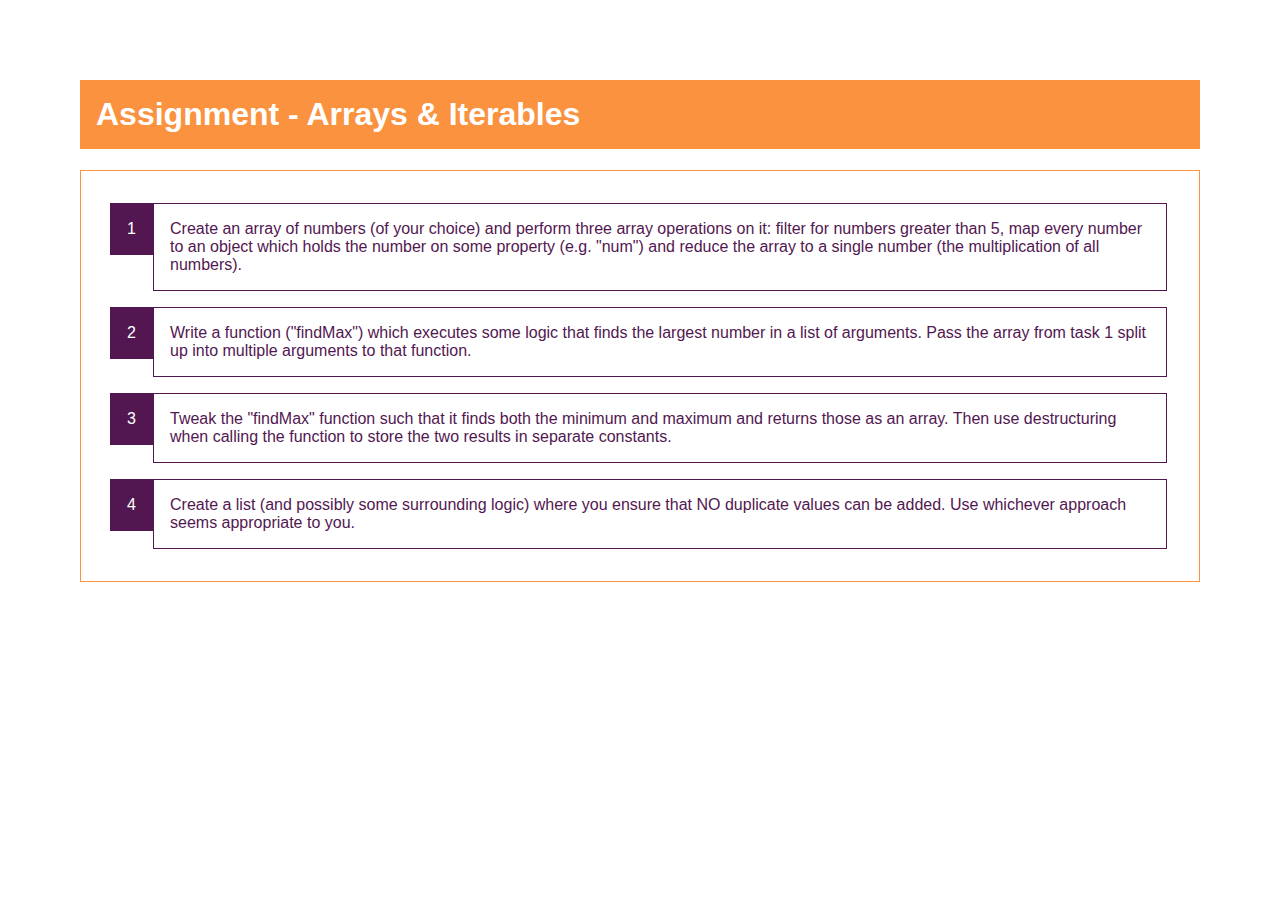
<file: JS_G/arrays-assignment-problem/index.html>
<!DOCTYPE html>
<html lang="en">
  <head>
    <meta charset="UTF-8" />
    <meta name="viewport" content="width=device-width, initial-scale=1.0" />
    <meta http-equiv="X-UA-Compatible" content="ie=edge" />
    <title>Assignment - Arrays & Iterables</title>
    <link rel="stylesheet" href="styles.css" />
    <script src="assignment.js" defer></script>
  </head>
  <body>
    <h1>Assignment - Arrays & Iterables</h1>
    <ol>
      <li>
        Create an array of numbers (of your choice) and perform three array
        operations on it: filter for numbers greater than 5, map every number to
        an object which holds the number on some property (e.g. "num") and
        reduce the array to a single number (the multiplication of all numbers).
      </li>
      <li>
        Write a function ("findMax") which executes some logic that finds the
        largest number in a list of arguments. Pass the array from task 1 split
        up into multiple arguments to that function.
      </li>
      <li>
        Tweak the "findMax" function such that it finds both the minimum and
        maximum and returns those as an array. Then use destructuring when
        calling the function to store the two results in separate constants.
      </li>
      <li>
        Create a list (and possibly some surrounding logic) where you ensure
        that NO duplicate values can be added. Use whichever approach seems
        appropriate to you.
      </li>
    </ol>
  </body>
</html>
</file>
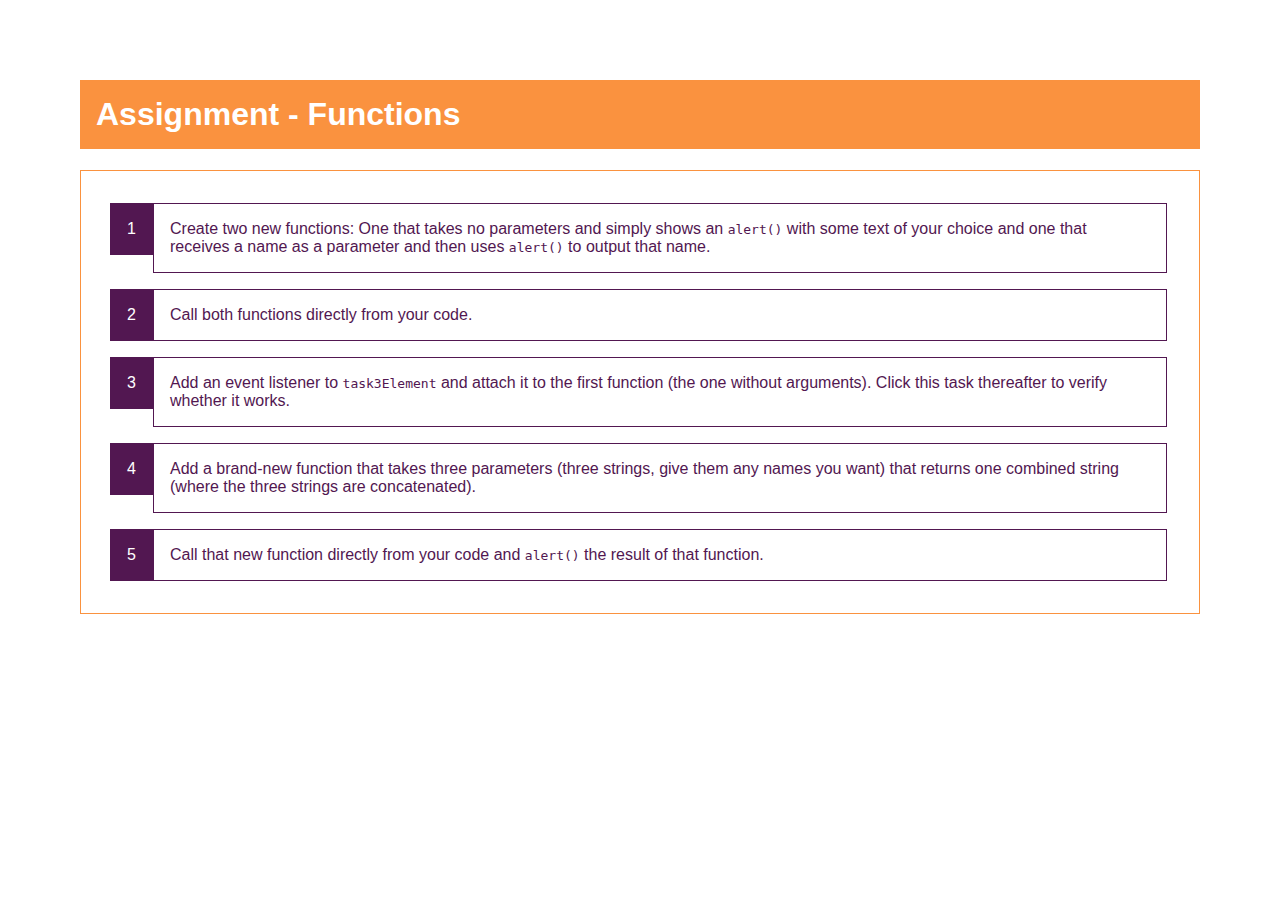
<file: JS_G/basics-assignment-2-start/basics-assignment-2-start/index.html>
<!DOCTYPE html>
<html lang="en">
  <head>
    <meta charset="UTF-8" />
    <meta name="viewport" content="width=device-width, initial-scale=1.0" />
    <meta http-equiv="X-UA-Compatible" content="ie=edge" />
    <title>Assignment - Functions</title>
    <link rel="stylesheet" href="styles.css" />
  </head>
  <body>
    <h1>Assignment - Functions</h1>
    <ol>
      <li>
        Create two new functions: One that takes no parameters and simply shows
        an <code>alert()</code> with some text of your choice and one that
        receives a name as a parameter and then uses <code>alert()</code> to
        output that name.
      </li>
      <li>
        Call both functions directly from your code.
      </li>
      <li id="task-3">
        Add an event listener to <code>task3Element</code> and attach it to the
        first function (the one without arguments). Click this task thereafter
        to verify whether it works.
      </li>
      <li>
        Add a brand-new function that takes three parameters (three strings,
        give them any names you want) that returns one combined string (where the
        three strings are concatenated).
      </li>
      <li>
        Call that new function directly from your code and
        <code>alert()</code> the result of that function.
      </li>
    </ol>
    <script src="assignment.js"></script>
  </body>
</html>
</file>
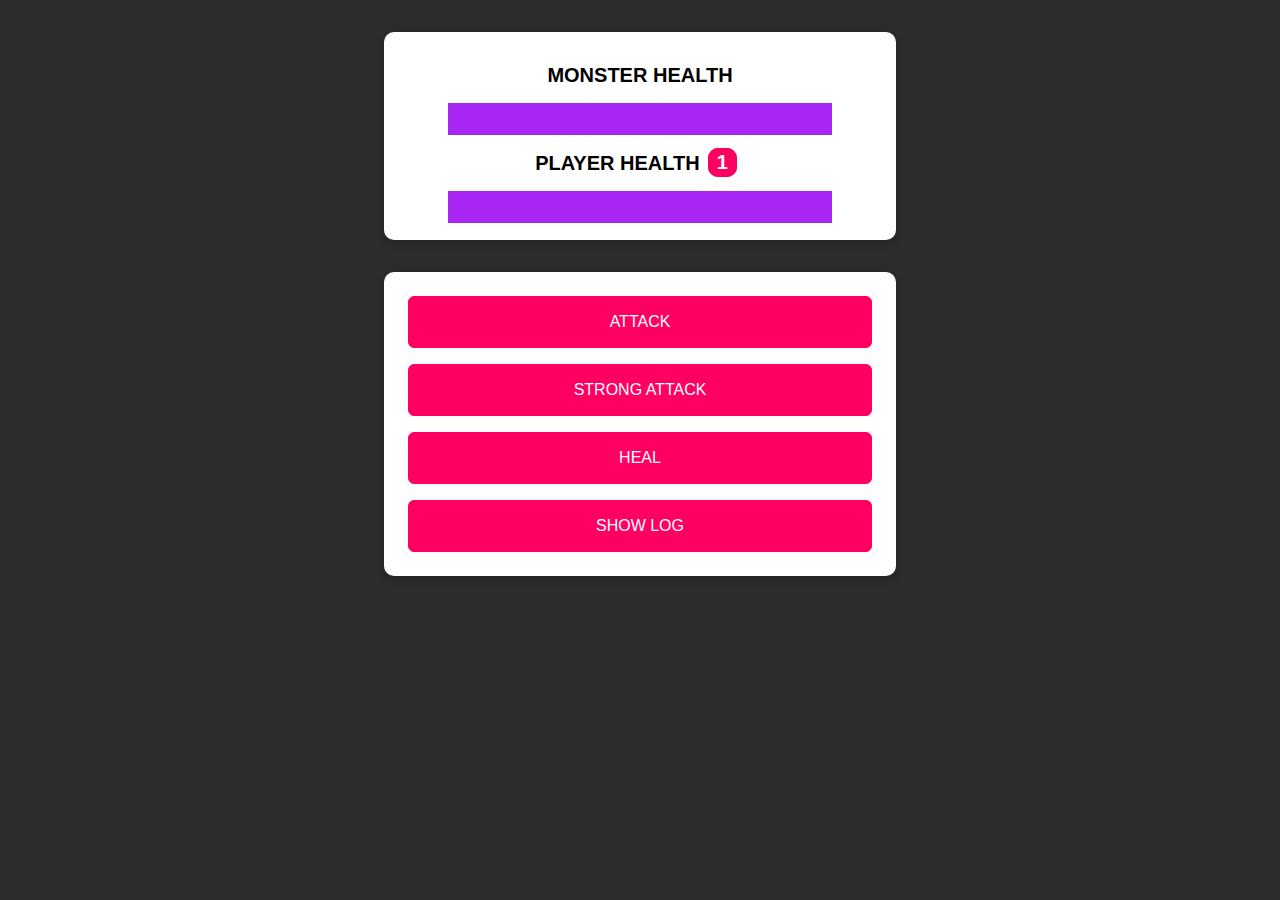
<file: JS_G/control-04-attack-function/control-04-attack-function/index.html>
<!DOCTYPE html>
<html lang="en">
  <head>
    <meta charset="UTF-8" />
    <meta name="viewport" content="width=device-width, initial-scale=1.0" />
    <meta http-equiv="X-UA-Compatible" content="ie=edge" />
    <title>Monster Killer</title>
    <link rel="stylesheet" href="assets/styles/app.css" />
    <script src="assets/scripts/vendor.js" defer></script>
    <script src="assets/scripts/app.js" defer></script>
  </head>
  <body>
    <section id="health-levels">
      <h2>MONSTER HEALTH</h2>
      <progress id="monster-health" max="100" value="100">100%</progress>
      <h2>PLAYER HEALTH<span id="bonus-life">1</span></h2>
      <progress id="player-health" max="100" value="100">100%</progress>
    </section>
    <section id="controls">
      <button id="attack-btn">ATTACK</button>
      <button id="strong-attack-btn">STRONG ATTACK</button>
      <button id="heal-btn">HEAL</button>
      <button id="log-btn">SHOW LOG</button>
    </section>
  </body>
</html>
</file>
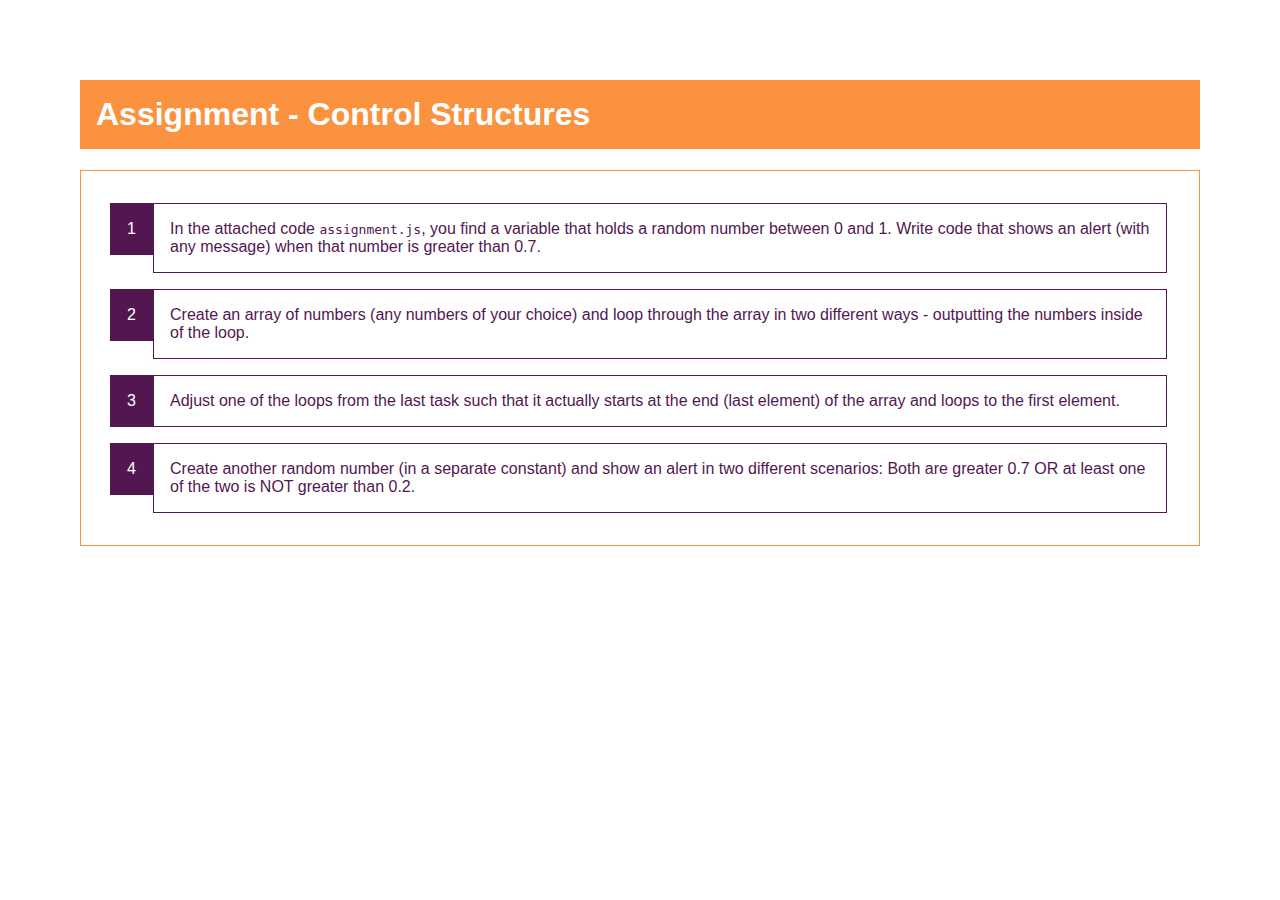
<file: JS_G/control-assignment-problem/control-assignment-problem/index.html>
<!DOCTYPE html>
<html lang="en">
  <head>
    <meta charset="UTF-8" />
    <meta name="viewport" content="width=device-width, initial-scale=1.0" />
    <meta http-equiv="X-UA-Compatible" content="ie=edge" />
    <title>Assignment - Control Structures</title>
    <link rel="stylesheet" href="styles.css" />
    <script src="assignment.js" defer></script>
  </head>
  <body>
    <h1>Assignment - Control Structures</h1>
    <ol>
      <li>
        In the attached code <code>assignment.js</code>, you find a variable
        that holds a random number between 0 and 1. Write code that shows an
        alert (with any message) when that number is greater than 0.7.
      </li>
      <li>
        Create an array of numbers (any numbers of your choice) and loop through
        the array in two different ways - outputting the numbers inside of the
        loop.
      </li>
      <li>
        Adjust one of the loops from the last task such that it actually starts
        at the end (last element) of the array and loops to the first element.
      </li>
      <li>
        Create another random number (in a separate constant) and show an alert
        in two different scenarios: Both are greater 0.7 OR at least one of the two is
        NOT greater than 0.2.
      </li>
    </ol>
  </body>
</html>
</file>
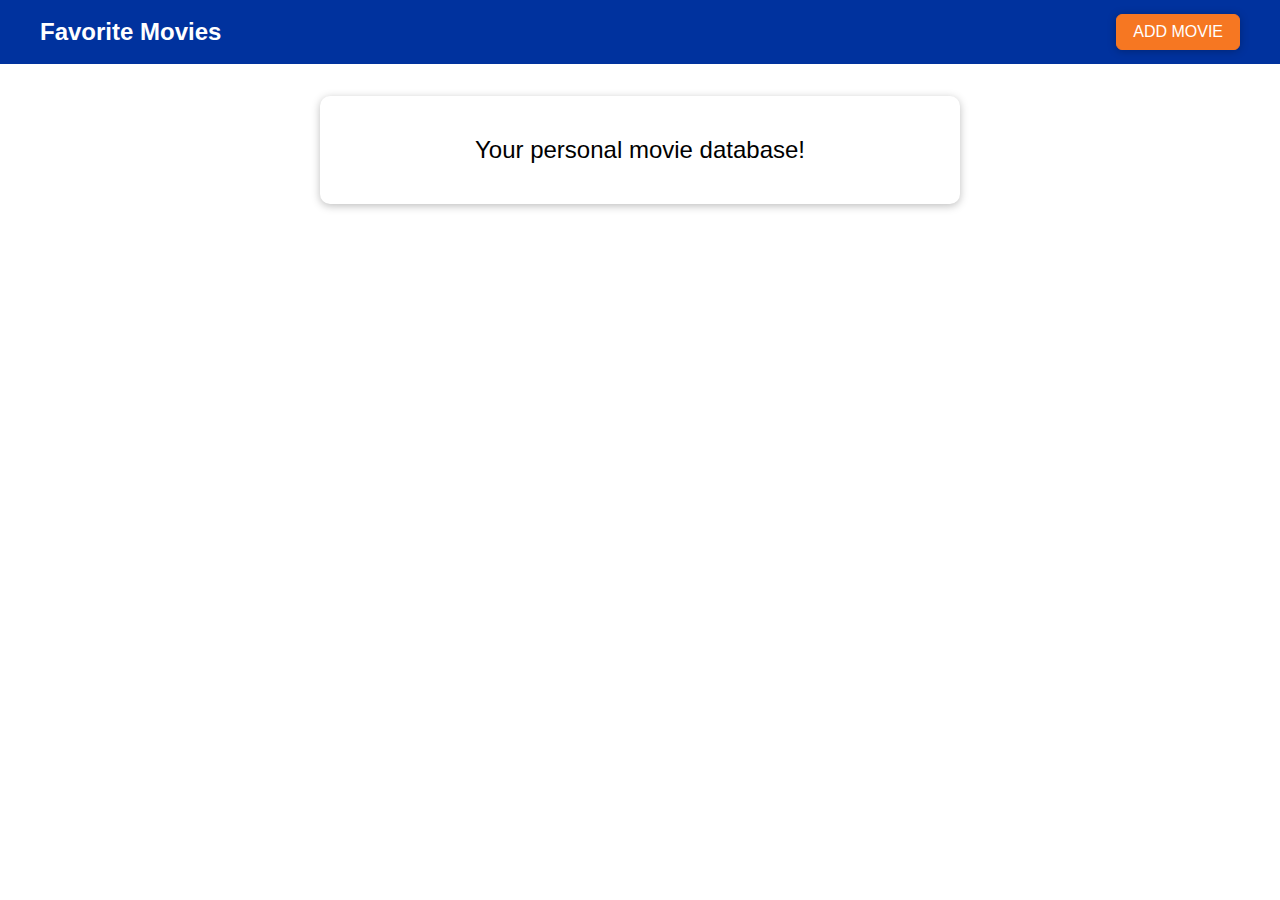
<file: JS_G/dom-06-demo-project-setup/dom-06-demo-project-setup/index.html>
<!DOCTYPE html>
<html lang="en">
  <head>
    <meta charset="UTF-8" />
    <meta name="viewport" content="width=device-width, initial-scale=1.0" />
    <meta http-equiv="X-UA-Compatible" content="ie=edge" />
    <title>Favorite Movies</title>
    <link rel="stylesheet" href="assets/styles/app.css" />
    <script src="assets/scripts/app.js" defer></script>
  </head>
  <body>
    <div id="backdrop"></div>
    <div class="modal" id="add-modal">
      <div class="modal__content">
        <label for="title">Movie Title</label>
        <input type="text" name="title" id="title" />
        <label for="image-url">Image URL</label>
        <input type="text" name="image-url" id="image-url" />
        <label for="rating">Your Rating</label>
        <input
          type="number"
          step="1"
          max="5"
          min="1"
          name="rating"
          id="rating"
        />
      </div>
      <div class="modal__actions">
        <button class="btn btn--passive">Cancel</button>
        <button class="btn btn--success">Add</button>
      </div>
    </div>
    <div class="modal" id="delete-modal">
      <h2 class="modal__title">Are you sure?</h2>
      <p class="modal__content">
        Are you sure you want to delete this item? This action can't be made
        undone!
      </p>
      <div class="modal__actions">
        <button class="btn btn--passive">No (Cancel)</button>
        <button class="btn btn--danger">Yes</button>
      </div>
    </div>

    <header>
      <h1>Favorite Movies</h1>
      <button>ADD MOVIE</button>
    </header>

    <main>
      <section id="entry-text" class="card">
        <p>Your personal movie database!</p>
      </section>
      <ul id="movie-list"></ul>
    </main>
  </body>
</html>
</file>
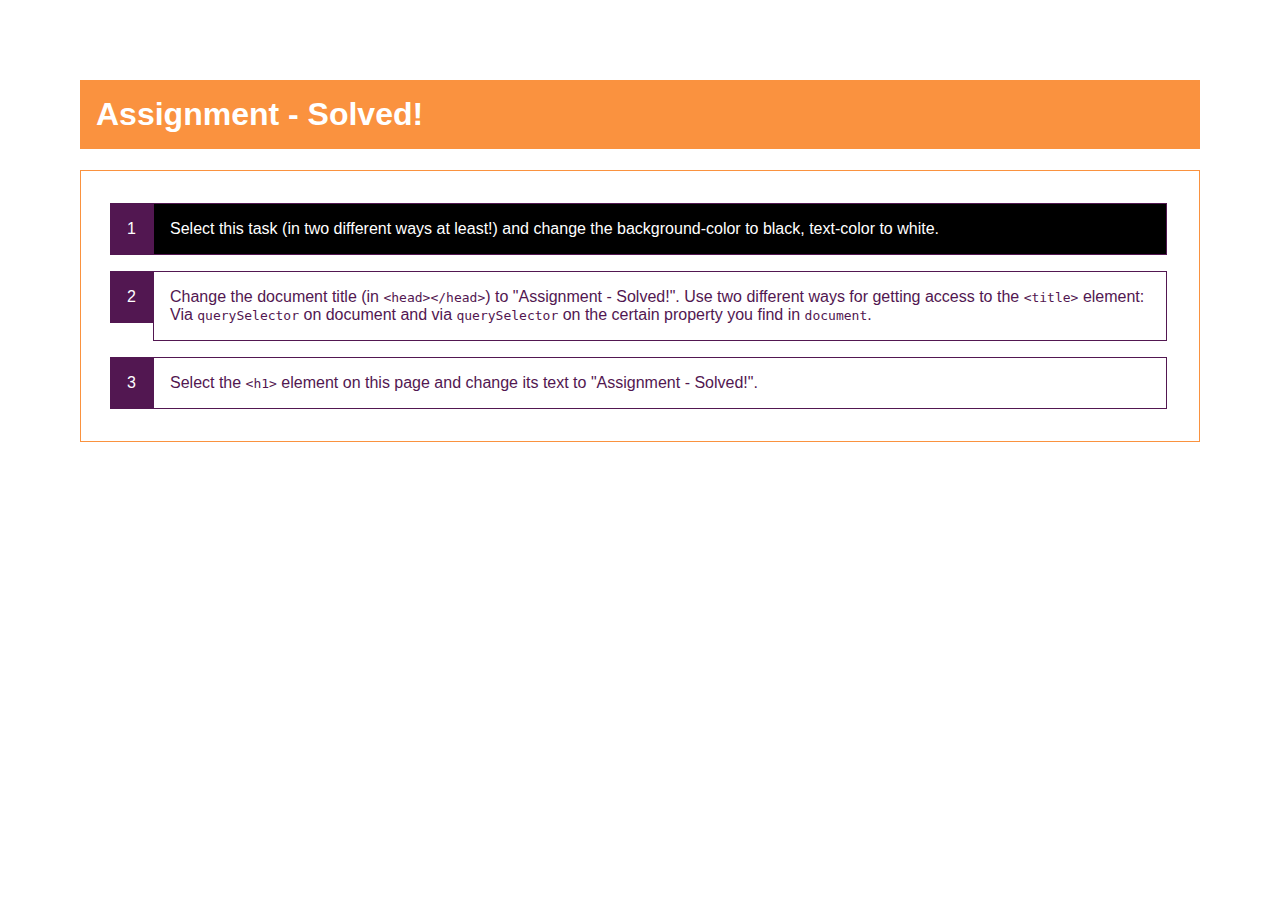
<file: JS_G/dom-assignment-start/dom-assignment-start/index.html>
<!DOCTYPE html>
<html lang="en">
  <head>
    <meta charset="UTF-8" />
    <meta name="viewport" content="width=device-width, initial-scale=1.0" />
    <meta http-equiv="X-UA-Compatible" content="ie=edge" />
    <title>Assignment - DOM Querying & Manipulation</title>
    <link rel="stylesheet" href="styles.css" />
  </head>
  <body>
    <h1>Assignment - DOM Querying & Manipulation</h1>
    <ol>
      <li id="task-1">
        Select this task (in two different ways at least!) and change the
        background-color to black, text-color to white.
      </li>
      <li>
        Change the document title (in <code>&lt;head&gt;&lt;/head&gt;</code>) to
        "Assignment - Solved!". Use two different ways for getting access to the
        <code>&lt;title&gt;</code> element: Via <code>querySelector</code> on
        document and via <code>querySelector</code> on the certain property you
        find in <code>document</code>.
      </li>
      <li>
        Select the <code>&lt;h1&gt;</code> element on this page and change its
        text to "Assignment - Solved!".
      </li>
    </ol>
    <script src="assignment.js"></script>
  </body>
</html>
</file>
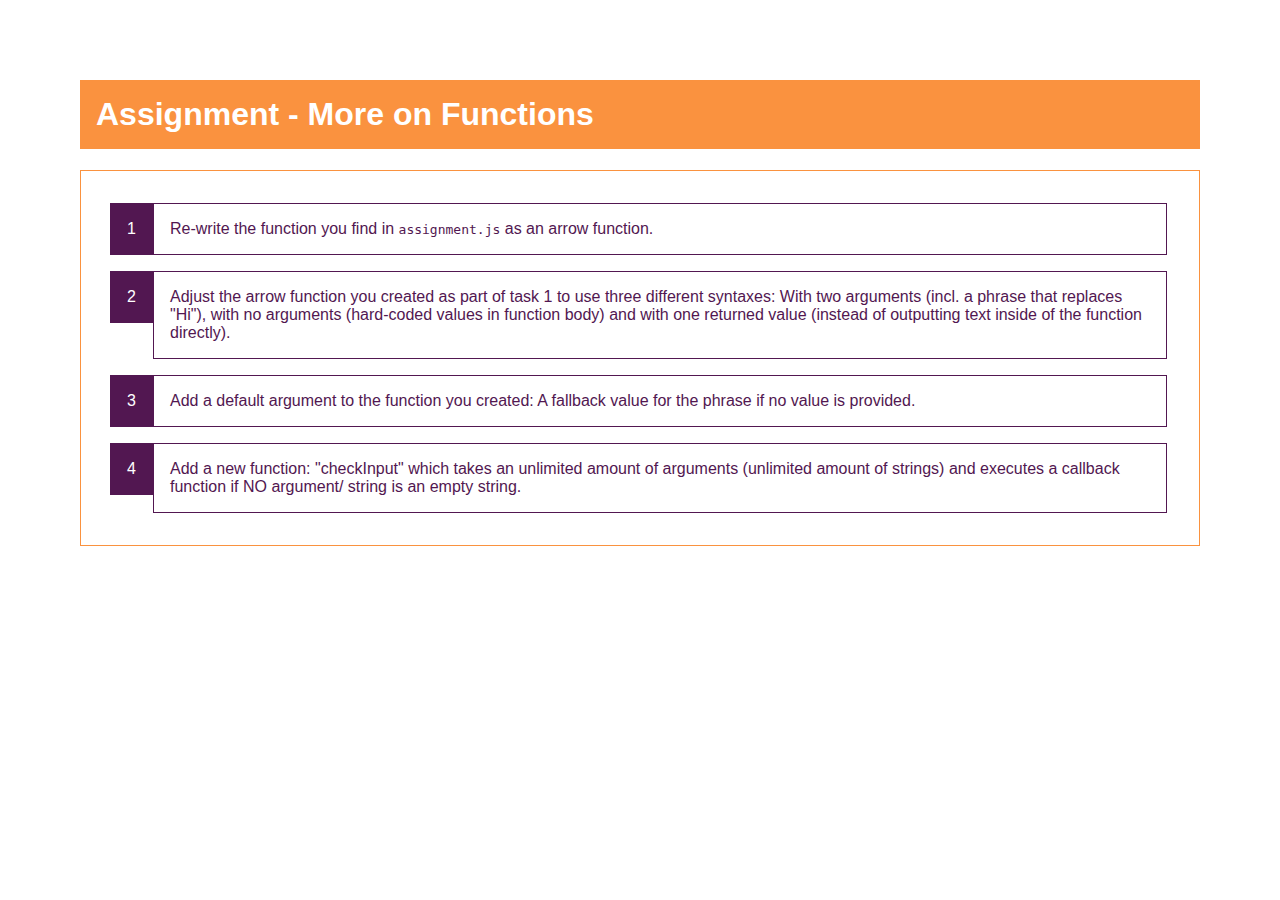
<file: JS_G/functions-assignment-problem/functions-assignment-problem/index.html>
<!DOCTYPE html>
<html lang="en">
  <head>
    <meta charset="UTF-8" />
    <meta name="viewport" content="width=device-width, initial-scale=1.0" />
    <meta http-equiv="X-UA-Compatible" content="ie=edge" />
    <title>Assignment - More on Functions</title>
    <link rel="stylesheet" href="styles.css" />
    <script src="assignment.js" defer></script>
  </head>
  <body>
    <h1>Assignment - More on Functions</h1>
    <ol>
      <li>
        Re-write the function you find in <code>assignment.js</code> as an arrow
        function.
      </li>
      <li>
        Adjust the arrow function you created as part of task 1 to use three
        different syntaxes: With two arguments (incl. a phrase that replaces "Hi"),
        with no arguments (hard-coded values in function body) and with one returned value (instead of outputting
        text inside of the function directly).
      </li>
      <li>
        Add a default argument to the function you created: A fallback value for
        the phrase if no value is provided.
      </li>
      <li>
        Add a new function: "checkInput" which takes an unlimited amount of
        arguments (unlimited amount of strings) and executes a callback function
        if NO argument/ string is an empty string.
      </li>
    </ol>
  </body>
</html>
</file>
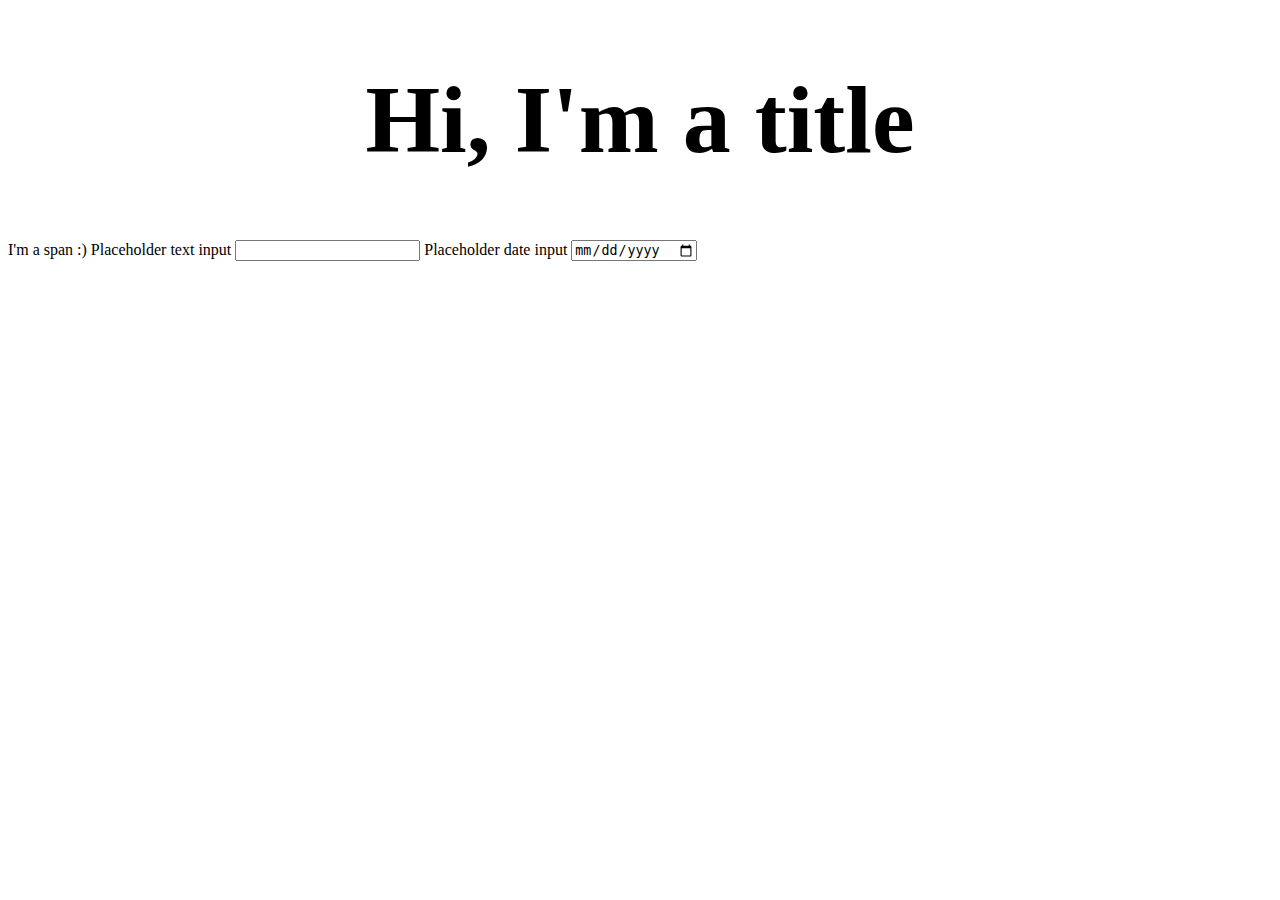
<file: JS_G/learnQuery-master/mylib/index.html>
<!DOCTYPE html>
<html lang="en">
  <head>
    <meta charset="UTF-8" />
    <meta http-equiv="X-UA-Compatible" content="IE=edge" />
    <meta name="viewport" content="width=device-width, initial-scale=1.0" />
    <title>Document</title>
    <link rel="stylesheet" href="main.css" />
  </head>
  <body>
    <h1 class="big" id="title">Hi, I'm a title</h1>
    <div class="a b c d e container"></div>

    <span>I'm a span :)</span>
    <label for="krt">Placeholder text input</label>
    <input type="text" name="krt" id="ab" />
    <label for="date">Placeholder date input</label>
    <input type="date" name="date" id="last" />

    <!-- <script src="main.js"></script> -->
    <script src="app.js"></script>
  </body>
</html>
</file>
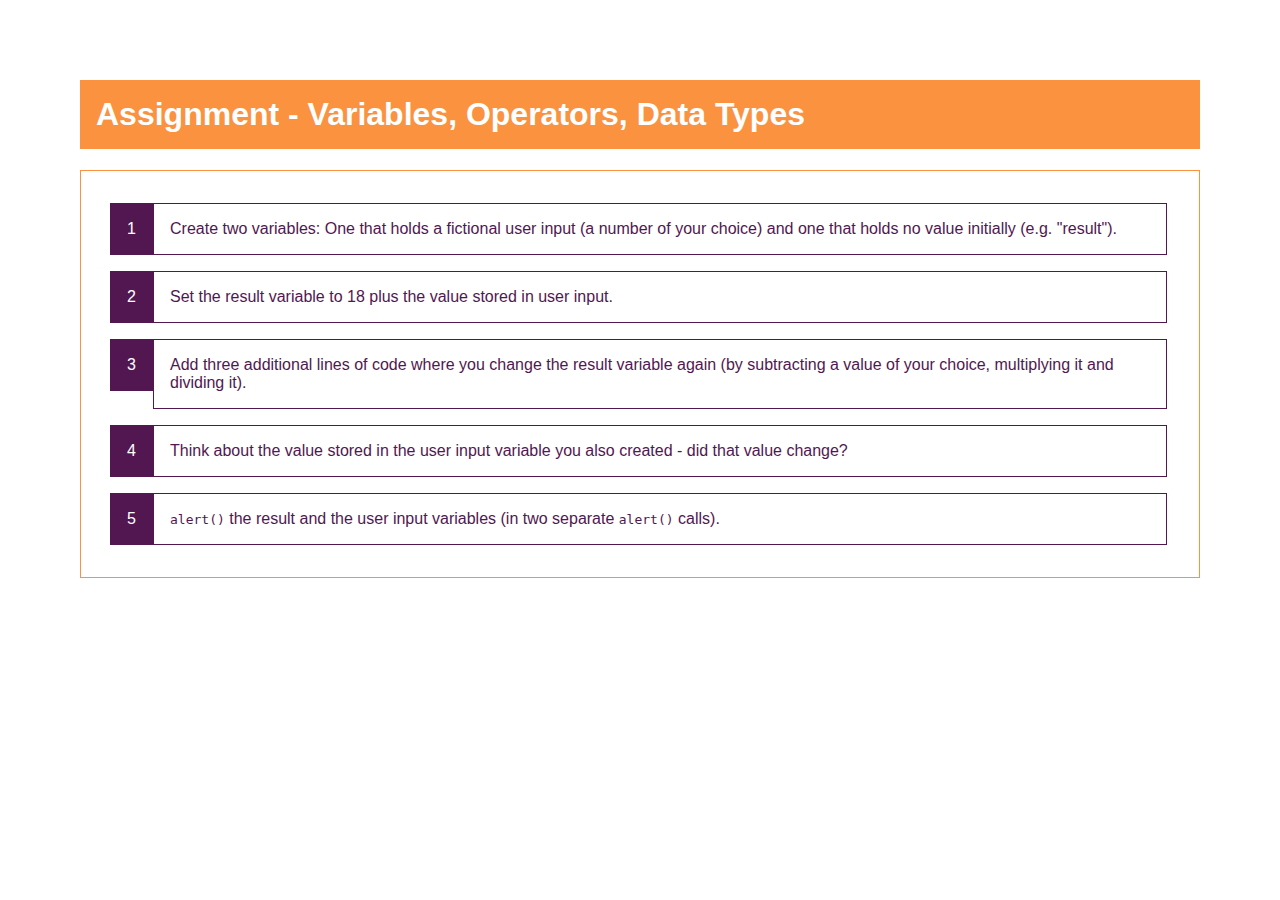
<file: JS_G/basics-01-starting-project/basics-01-starting-project/basics-assignment-1-start/basics-assignment-1-start/index.html>
<!DOCTYPE html>
<html lang="en">
  <head>
    <meta charset="UTF-8" />
    <meta name="viewport" content="width=device-width, initial-scale=1.0" />
    <meta http-equiv="X-UA-Compatible" content="ie=edge" />
    <title>Assignment - Variables, Operators, Data Types</title>
    <link rel="stylesheet" href="styles.css" />
  </head>
  <body>
    <h1>Assignment - Variables, Operators, Data Types</h1>
    <ol>
      <li>
        Create two variables: One that holds a fictional user input (a number of
        your choice) and one that holds no value initially (e.g. "result").
      </li>
      <li>
        Set the result variable to 18 plus the value stored in user input.
      </li>
      <li>
        Add three additional lines of code where you change the result variable
        again (by subtracting a value of your choice, multiplying it and
        dividing it).
      </li>
      <li>
        Think about the value stored in the user input variable you also created
        - did that value change?
      </li>
      <li>
        <code>alert()</code> the result and the user input variables (in two
        separate <code>alert()</code> calls).
      </li>
    </ol>
    <script src="assignment.js"></script>
  </body>
</html>
</file>
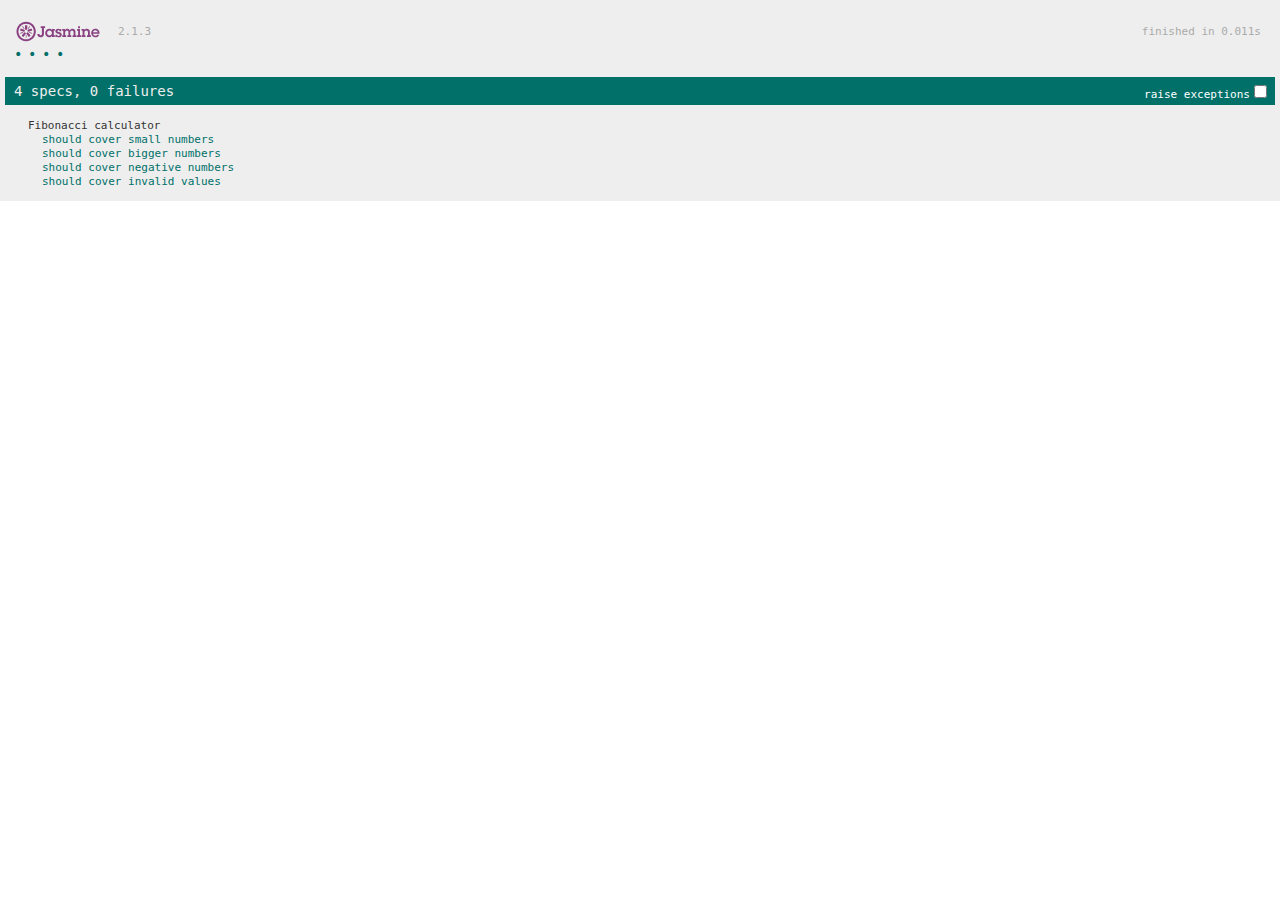
<file: JS_G/learnQuery-master/learnQuery-master/00.example/runner.html>
<!DOCTYPE HTML>
<html>
<head>
  <meta http-equiv="Content-Type" content="text/html; charset=UTF-8">
  <title>Fibonacci spec runner</title>

  <link rel="shortcut icon" type="image/png" href="../lib/jasmine-2.1.3/jasmine_favicon.png">
  <link rel="stylesheet" type="text/css" href="../lib/jasmine-2.1.3/jasmine.css">

  <script type="text/javascript" src="../lib/jasmine-2.1.3/jasmine.js"></script>
  <script type="text/javascript" src="../lib/jasmine-2.1.3/jasmine-html.js"></script>
  <script type="text/javascript" src="../lib/jasmine-2.1.3/boot.js"></script>
  <script type="text/javascript" src="../lib/jquery-2.1.3.js"></script>
  <script type="text/javascript" src="../lib/jasmine-fixture.js"></script>

  <!-- include source files here... -->
  <script type="text/javascript" src="src/example.js"></script>

  <!-- include spec files here... -->
  <script type="text/javascript" src="spec/example.js"></script>

</head>

<body>
</body>
</html>
</file>
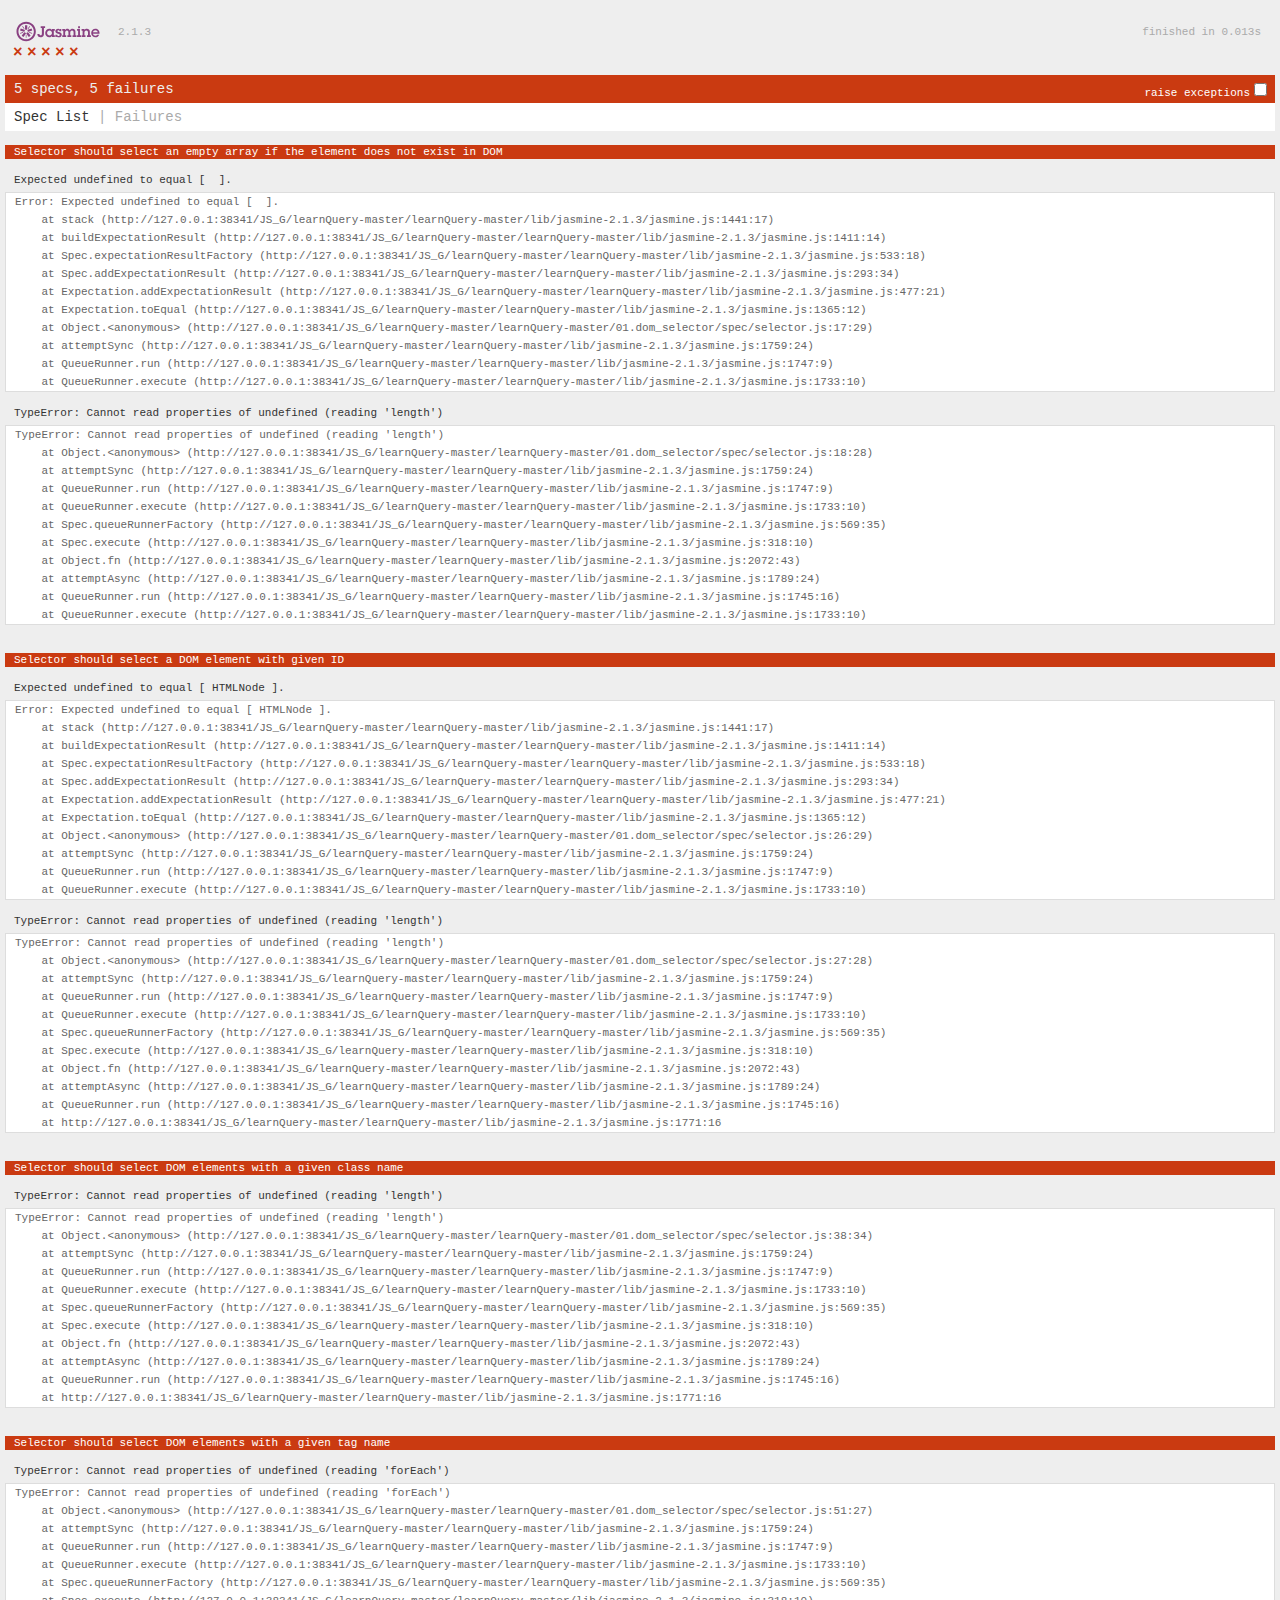
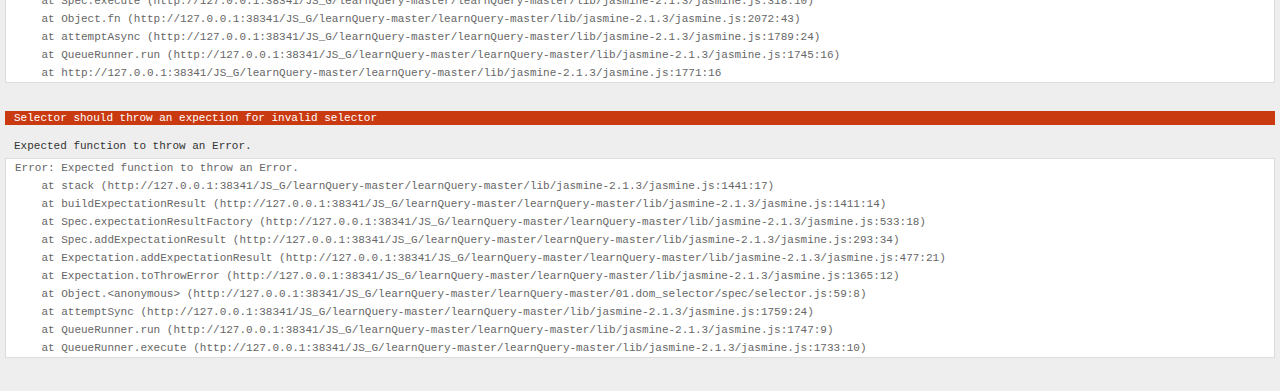
<file: JS_G/learnQuery-master/learnQuery-master/01.dom_selector/runner.html>
<!DOCTYPE HTML>
<html>
<head>
  <meta http-equiv="Content-Type" content="text/html; charset=UTF-8">
  <title> DOM selector spec runner </title>

  <link rel="shortcut icon" type="image/png" href="../lib/jasmine-2.1.3/jasmine_favicon.png">
  <link rel="stylesheet" type="text/css" href="../lib/jasmine-2.1.3/jasmine.css">

  <script type="text/javascript" src="../lib/jasmine-2.1.3/jasmine.js"></script>
  <script type="text/javascript" src="../lib/jasmine-2.1.3/jasmine-html.js"></script>
  <script type="text/javascript" src="../lib/jasmine-2.1.3/boot.js"></script>
  <script type="text/javascript" src="../lib/jquery-2.1.3.js"></script>
  <script type="text/javascript" src="../lib/jasmine-fixture.js"></script>

  <!-- include source files here... -->
  <script type="text/javascript" src="src/selector.js"></script>

  <!-- include spec files here... -->
  <script type="text/javascript" src="spec/selector.js"></script>
</head>

<body>
</body>
</html>
</file>
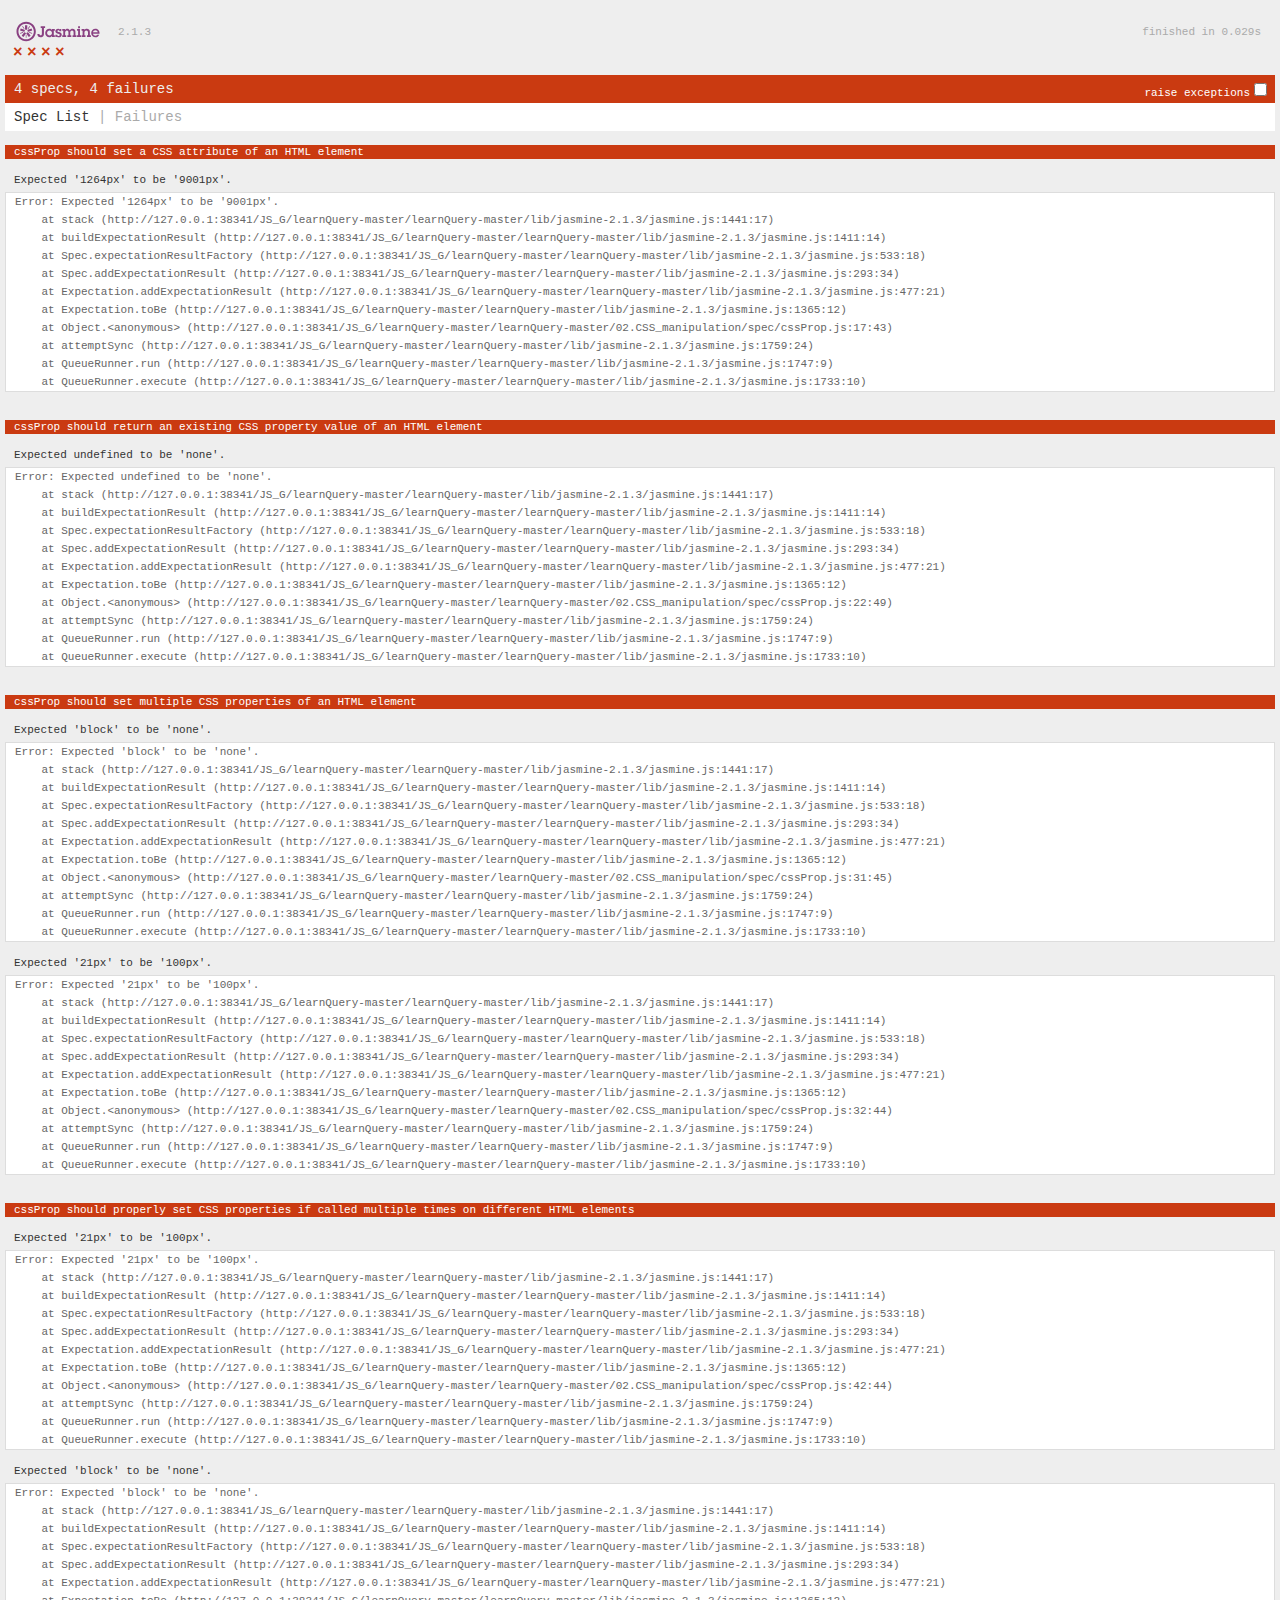
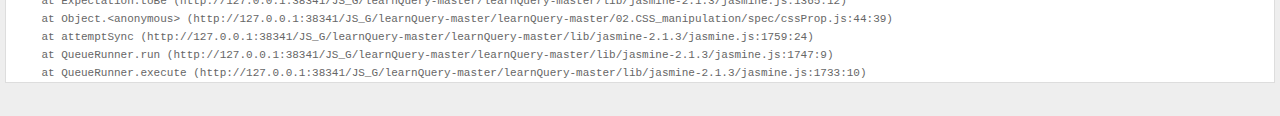
<file: JS_G/learnQuery-master/learnQuery-master/02.CSS_manipulation/runner.html>
<!DOCTYPE HTML>
<html>
<head>
  <meta http-equiv="Content-Type" content="text/html; charset=UTF-8">
  <title>Jasmine Spec Runner v2.0.0</title>

  <link rel="shortcut icon" type="image/png" href="../lib/jasmine-2.1.3/jasmine_favicon.png">
  <link rel="stylesheet" type="text/css" href="../lib/jasmine-2.1.3/jasmine.css">

  <script type="text/javascript" src="../lib/jasmine-2.1.3/jasmine.js"></script>
  <script type="text/javascript" src="../lib/jasmine-2.1.3/jasmine-html.js"></script>
  <script type="text/javascript" src="../lib/jasmine-2.1.3/boot.js"></script>
  <script type="text/javascript" src="../lib/jquery-2.1.3.js"></script>
  <script type="text/javascript" src="../lib/jasmine-fixture.js"></script>


  <!-- include source files here... -->
  <script type="text/javascript" src="src/cssProp.js"></script>

  <!-- include spec files here... -->
  <script type="text/javascript" src="spec/cssProp.js"></script>

</head>

<body>
</body>
</html>
</file>
<file: JS_G/control-04-attack-function/control-04-attack-function/assets/styles/app.css>
html {
  font-family: sans-serif;
}

body {
  background: #2c2c2c;
}

h2 {
  font-size: 1.25rem;
  margin: 1rem 0.5rem;
}

progress {
  -webkit-appearance: none;
  -moz-appearance: none;
  appearance: none;
  width: 80%;
  height: 2rem;
  color: #ff0062;
  border: 1px solid #a927f5;
}

progress[value]::-webkit-progress-bar,
progress[value] {
  background-color: #eee;
  box-shadow: 0 2px 5px rgba(0, 0, 0, 0.25) inset;
}

progress[value]::-webkit-progress-value {
  background-color: #a927f5;
  transition: all 0.2s ease-out;
}

progress[value]::-moz-progress-bar {
  background-color: #a927f5;
  transition: all 0.2s ease-out;
}

button {
  font: inherit;
  background: #ff0062;
  border: 1px solid #ff0062;
  color: white;
  padding: 1rem 2rem;
  border-radius: 6px;
  cursor: pointer;
  margin: 0.5rem;
}

button:focus {
  outline: none;
}

button:hover,
button:active {
  background: #a927f5;
  border-color: #a927f5;
}

#health-levels,
#controls {
  margin: 2rem auto;
  width: 30rem;
  text-align: center;
  border-radius: 10px;
  padding: 1rem;
  box-shadow: 0 2px 8px rgba(0, 0, 0, 0.25);
  background: white;
}

#controls {
  display: flex;
  flex-direction: column;
}

#bonus-life {
  font-weight: bold;
  color: white;
  background: #ff0062;
  border: 1px solid #ff0062;
  padding: 0.15rem 0.5rem;
  border-radius: 10px;
  text-align: center;
  margin: 0 0.5rem;
}
</file>
<file: JS_G/dom-06-demo-project-setup/dom-06-demo-project-setup/assets/styles/app.css>
* {
  box-sizing: border-box;
}

html {
  font-family: sans-serif;
}

body {
  margin: 0;
}

button:focus {
  outline: none;
}

header {
  width: 100%;
  height: 4rem;
  display: flex;
  justify-content: space-between;
  align-items: center;
  padding: 0 2.5rem;
  background: #00329e;
}

header h1 {
  margin: 0;
  color: white;
  font-size: 1.5rem;
}

header button {
  font: inherit;
  padding: 0.5rem 1rem;
  background: #f67722;
  border: 1px solid #f67722;
  color: white;
  border-radius: 6px;
  box-shadow: 0 1px 8px rgba(0, 0, 0, 0.26);
  cursor: pointer;
}

header button:hover,
header button:active {
  background: #f3cc4b;
  border-color: #f3cc4b;
  color: #995200;
}

label {
  font-weight: bold;
  margin: 0.5rem 0;
  color: #464646;
}

input {
  font: inherit;
  border: 1px solid #ccc;
  padding: 0.4rem 0.2rem;
  color: #383838;
}

input:focus {
  outline: none;
  background: #fff1c4;
}

.btn {
  font: inherit;
  padding: 0.5rem 1.5rem;
  border: 1px solid #00329e;
  background: #00329e;
  color: white;
  border-radius: 6px;
  box-shadow: 0 1px 8px rgba(0, 0, 0, 0.26);
  cursor: pointer;
  margin: 0 0.5rem;
}

.btn:hover,
.btn:active {
  background: #f67722;
  border-color: #f67722;
}

.btn--passive {
  color: #00329e;
  background: transparent;
  border: none;
  box-shadow: none;
}

.btn--passive:hover,
.btn--passive:active {
  background: #aec6f8;
}

.btn--danger {
  background: #d30808;
  color: white;
  border-color: #d30808;
}

.btn--danger:hover,
.btn--danger:active {
  background: #ff3217;
  border-color: #ff3217;
}

.modal {
  position: fixed;
  z-index: 100;
  background: white;
  border-radius: 10px;
  width: 80%;
  top: 30vh;
  left: 10%;
  box-shadow: 0 2px 8px rgba(0, 0, 0, 0.26);
  display: none;
}

.modal.visible {
  display: block;
  animation: fade-slide-in 0.3s ease-out forwards;
}

.modal .modal__title {
  margin: 0;
  padding: 1rem;
  border-bottom: 1px solid #00329e;
  background: #00329e;
  color: white;
  border-radius: 10px 10px 0 0;
}

.modal .modal__content {
  padding: 1rem;
}

.modal .modal__actions {
  padding: 1rem;
  display: flex;
  justify-content: flex-end;
}

.movie-element {
  margin: 1rem 0;
  box-shadow: 0 2px 8px rgba(0, 0, 0, 0.26);
  border-radius: 10px;
  display: flex;
}

.movie-element h2,
.movie-element p {
  font-size: 1.25rem;
  margin: 0;
}

.movie-element h2 {
  color: #383838;
  margin-bottom: 1rem;
}

.movie-element p {
  color: white;
  display: inline;
  background: #f67722;
  padding: 0.25rem 1rem;
  border-radius: 15px;
}

.movie-element__image {
  flex: 1;
  border-radius: 10px 0 0 10px;
  overflow: hidden;
}

.movie-element__image img {
  height: 100%;
  width: 100%;
  object-fit: cover;
}

.movie-element__info {
  flex: 2;
  padding: 1rem;
}

.card {
  background: white;
  border-radius: 10px;
  box-shadow: 0 2px 8px rgba(0, 0, 0, 0.26);
}

#entry-text {
  width: 40rem;
  margin: 2rem auto;
  max-width: 80%;
  padding: 1rem;
}

#entry-text p {
  font-size: 1.5rem;
  text-align: center;
}

#movie-list {
  list-style: none;
  width: 40rem;
  max-width: 90%;
  margin: 1rem auto;
  padding: 0;
}

#backdrop {
  position: fixed;
  width: 100%;
  height: 100vh;
  top: 0;
  left: 0;
  background: rgba(0, 0, 0, 0.75);
  z-index: 10;
  pointer-events: none;
  display: none;
}

#backdrop.visible {
  display: block;
  pointer-events: all;
}

#add-modal .modal__content {
  display: flex;
  flex-direction: column;
}

@media (min-width: 768px) {
  .modal {
    width: 40rem;
    left: calc(50% - 20rem);
  }
}

@keyframes fade-slide-in {
  from {
    transform: translateY(-5rem);
  }
  to {
    transform: translateY(0);
  }
}
</file>
<file: JS_G/learnQuery-master/mylib/main.css>
.flex {
  display: grid;
  place-content: center;
}
.big {
  font-family: Georgia, "Times New Roman", Times, serif;
  text-align: center;
  font-size: 6em;
}
</file>
<file: JS_G/learnQuery-master/learnQuery-master/lib/jasmine-2.1.3/jasmine.css>
body { overflow-y: scroll; }

.jasmine_html-reporter { background-color: #eeeeee; padding: 5px; margin: -8px; font-size: 11px; font-family: Monaco, "Lucida Console", monospace; line-height: 14px; color: #333333; }
.jasmine_html-reporter a { text-decoration: none; }
.jasmine_html-reporter a:hover { text-decoration: underline; }
.jasmine_html-reporter p, .jasmine_html-reporter h1, .jasmine_html-reporter h2, .jasmine_html-reporter h3, .jasmine_html-reporter h4, .jasmine_html-reporter h5, .jasmine_html-reporter h6 { margin: 0; line-height: 14px; }
.jasmine_html-reporter .banner, .jasmine_html-reporter .symbol-summary, .jasmine_html-reporter .summary, .jasmine_html-reporter .result-message, .jasmine_html-reporter .spec .description, .jasmine_html-reporter .spec-detail .description, .jasmine_html-reporter .alert .bar, .jasmine_html-reporter .stack-trace { padding-left: 9px; padding-right: 9px; }
.jasmine_html-reporter .banner { position: relative; }
.jasmine_html-reporter .banner .title { background: url('[data-uri]') no-repeat; background: url('[data-uri]') no-repeat, none; -webkit-background-size: 100%; -moz-background-size: 100%; -o-background-size: 100%; background-size: 100%; display: block; float: left; width: 90px; height: 25px; }
.jasmine_html-reporter .banner .version { margin-left: 14px; position: relative; top: 6px; }
.jasmine_html-reporter .banner .duration { position: absolute; right: 14px; top: 6px; }
.jasmine_html-reporter #jasmine_content { position: fixed; right: 100%; }
.jasmine_html-reporter .version { color: #aaaaaa; }
.jasmine_html-reporter .banner { margin-top: 14px; }
.jasmine_html-reporter .duration { color: #aaaaaa; float: right; }
.jasmine_html-reporter .symbol-summary { overflow: hidden; *zoom: 1; margin: 14px 0; }
.jasmine_html-reporter .symbol-summary li { display: inline-block; height: 8px; width: 14px; font-size: 16px; }
.jasmine_html-reporter .symbol-summary li.passed { font-size: 14px; }
.jasmine_html-reporter .symbol-summary li.passed:before { color: #007069; content: "\02022"; }
.jasmine_html-reporter .symbol-summary li.failed { line-height: 9px; }
.jasmine_html-reporter .symbol-summary li.failed:before { color: #ca3a11; content: "\d7"; font-weight: bold; margin-left: -1px; }
.jasmine_html-reporter .symbol-summary li.disabled { font-size: 14px; }
.jasmine_html-reporter .symbol-summary li.disabled:before { color: #bababa; content: "\02022"; }
.jasmine_html-reporter .symbol-summary li.pending { line-height: 17px; }
.jasmine_html-reporter .symbol-summary li.pending:before { color: #ba9d37; content: "*"; }
.jasmine_html-reporter .symbol-summary li.empty { font-size: 14px; }
.jasmine_html-reporter .symbol-summary li.empty:before { color: #ba9d37; content: "\02022"; }
.jasmine_html-reporter .exceptions { color: #fff; float: right; margin-top: 5px; margin-right: 5px; }
.jasmine_html-reporter .bar { line-height: 28px; font-size: 14px; display: block; color: #eee; }
.jasmine_html-reporter .bar.failed { background-color: #ca3a11; }
.jasmine_html-reporter .bar.passed { background-color: #007069; }
.jasmine_html-reporter .bar.skipped { background-color: #bababa; }
.jasmine_html-reporter .bar.errored { background-color: #ca3a11; }
.jasmine_html-reporter .bar.menu { background-color: #fff; color: #aaaaaa; }
.jasmine_html-reporter .bar.menu a { color: #333333; }
.jasmine_html-reporter .bar a { color: white; }
.jasmine_html-reporter.spec-list .bar.menu.failure-list, .jasmine_html-reporter.spec-list .results .failures { display: none; }
.jasmine_html-reporter.failure-list .bar.menu.spec-list, .jasmine_html-reporter.failure-list .summary { display: none; }
.jasmine_html-reporter .running-alert { background-color: #666666; }
.jasmine_html-reporter .results { margin-top: 14px; }
.jasmine_html-reporter.showDetails .summaryMenuItem { font-weight: normal; text-decoration: inherit; }
.jasmine_html-reporter.showDetails .summaryMenuItem:hover { text-decoration: underline; }
.jasmine_html-reporter.showDetails .detailsMenuItem { font-weight: bold; text-decoration: underline; }
.jasmine_html-reporter.showDetails .summary { display: none; }
.jasmine_html-reporter.showDetails #details { display: block; }
.jasmine_html-reporter .summaryMenuItem { font-weight: bold; text-decoration: underline; }
.jasmine_html-reporter .summary { margin-top: 14px; }
.jasmine_html-reporter .summary ul { list-style-type: none; margin-left: 14px; padding-top: 0; padding-left: 0; }
.jasmine_html-reporter .summary ul.suite { margin-top: 7px; margin-bottom: 7px; }
.jasmine_html-reporter .summary li.passed a { color: #007069; }
.jasmine_html-reporter .summary li.failed a { color: #ca3a11; }
.jasmine_html-reporter .summary li.empty a { color: #ba9d37; }
.jasmine_html-reporter .summary li.pending a { color: #ba9d37; }
.jasmine_html-reporter .description + .suite { margin-top: 0; }
.jasmine_html-reporter .suite { margin-top: 14px; }
.jasmine_html-reporter .suite a { color: #333333; }
.jasmine_html-reporter .failures .spec-detail { margin-bottom: 28px; }
.jasmine_html-reporter .failures .spec-detail .description { background-color: #ca3a11; }
.jasmine_html-reporter .failures .spec-detail .description a { color: white; }
.jasmine_html-reporter .result-message { padding-top: 14px; color: #333333; white-space: pre; }
.jasmine_html-reporter .result-message span.result { display: block; }
.jasmine_html-reporter .stack-trace { margin: 5px 0 0 0; max-height: 224px; overflow: auto; line-height: 18px; color: #666666; border: 1px solid #ddd; background: white; white-space: pre; }
</file>
<file: JS_G/arrays-assignment-problem/styles.css>
html {
  font-family: sans-serif;
}

body {
  margin: 5rem;
  color: #521751;
}

h1 {
  background: #fa923f;
  color: white;
  padding: 1rem;
}

ol {
  counter-reset: list-counter;
  list-style: none;
  margin: 0;
  padding: 1rem;
  border: 1px solid #fa923f;
}

li {
  counter-increment: list-counter;
  padding: 1rem;
  margin: 1rem 1rem 1rem 3.5rem;
  border: 1px solid #521751;
  position: relative;
}

li:before {
  content: counter(list-counter);
  margin-right: 0.5rem;
  padding: 1rem;
  background: #521751;
  color: white;
  position: absolute;
  left: -2.75rem;
  top: -1px;
  border: 1px solid #521751;
}

li:hover,
li:active {
  border-color: #fa923f;
  color: white;
  background: #fa923f;
}
</file>
<file: JS_G/basics-assignment-2-start/basics-assignment-2-start/styles.css>
html {
  font-family: sans-serif;
}

body {
  margin: 5rem;
  color: #521751;
}

h1 {
  background: #fa923f;
  color: white;
  padding: 1rem;
}

ol {
  counter-reset: list-counter;
  list-style: none;
  margin: 0;
  padding: 1rem;
  border: 1px solid #fa923f;
}

li {
  counter-increment: list-counter;
  padding: 1rem;
  margin: 1rem 1rem 1rem 3.5rem;
  border: 1px solid #521751;
  position: relative;
}

li:before {
  content: counter(list-counter);
  margin-right: 0.5rem;
  padding: 1rem;
  background: #521751;
  color: white;
  position: absolute;
  left: -2.75rem;
  top: -1px;
  border: 1px solid #521751;
}

li:hover,
li:active {
  border-color: #fa923f;
  color: white;
  background: #fa923f;
}
</file>
<file: JS_G/control-assignment-problem/control-assignment-problem/styles.css>
html {
  font-family: sans-serif;
}

body {
  margin: 5rem;
  color: #521751;
}

h1 {
  background: #fa923f;
  color: white;
  padding: 1rem;
}

ol {
  counter-reset: list-counter;
  list-style: none;
  margin: 0;
  padding: 1rem;
  border: 1px solid #fa923f;
}

li {
  counter-increment: list-counter;
  padding: 1rem;
  margin: 1rem 1rem 1rem 3.5rem;
  border: 1px solid #521751;
  position: relative;
}

li:before {
  content: counter(list-counter);
  margin-right: 0.5rem;
  padding: 1rem;
  background: #521751;
  color: white;
  position: absolute;
  left: -2.75rem;
  top: -1px;
  border: 1px solid #521751;
}

li:hover,
li:active {
  border-color: #fa923f;
  color: white;
  background: #fa923f;
}
</file>
<file: JS_G/dom-assignment-start/dom-assignment-start/styles.css>
html {
  font-family: sans-serif;
}

body {
  margin: 5rem;
  color: #521751;
}

h1 {
  background: #fa923f;
  color: white;
  padding: 1rem;
}

ol {
  counter-reset: list-counter;
  list-style: none;
  margin: 0;
  padding: 1rem;
  border: 1px solid #fa923f;
}

li {
  counter-increment: list-counter;
  padding: 1rem;
  margin: 1rem 1rem 1rem 3.5rem;
  border: 1px solid #521751;
  position: relative;
}

li:before {
  content: counter(list-counter);
  margin-right: 0.5rem;
  padding: 1rem;
  background: #521751;
  color: white;
  position: absolute;
  left: -2.75rem;
  top: -1px;
  border: 1px solid #521751;
}

li:hover,
li:active {
  border-color: #fa923f;
  color: white;
  background: #fa923f;
}
</file>
<file: JS_G/functions-assignment-problem/functions-assignment-problem/styles.css>
html {
  font-family: sans-serif;
}

body {
  margin: 5rem;
  color: #521751;
}

h1 {
  background: #fa923f;
  color: white;
  padding: 1rem;
}

ol {
  counter-reset: list-counter;
  list-style: none;
  margin: 0;
  padding: 1rem;
  border: 1px solid #fa923f;
}

li {
  counter-increment: list-counter;
  padding: 1rem;
  margin: 1rem 1rem 1rem 3.5rem;
  border: 1px solid #521751;
  position: relative;
}

li:before {
  content: counter(list-counter);
  margin-right: 0.5rem;
  padding: 1rem;
  background: #521751;
  color: white;
  position: absolute;
  left: -2.75rem;
  top: -1px;
  border: 1px solid #521751;
}

li:hover,
li:active {
  border-color: #fa923f;
  color: white;
  background: #fa923f;
}
</file>
<file: JS_G/basics-01-starting-project/basics-01-starting-project/basics-assignment-1-start/basics-assignment-1-start/styles.css>
html {
  font-family: sans-serif;
}

body {
  margin: 5rem;
  color: #521751;
}

h1 {
  background: #fa923f;
  color: white;
  padding: 1rem;
}

ol {
  counter-reset: list-counter;
  list-style: none;
  margin: 0;
  padding: 1rem;
  border: 1px solid #fa923f;
}

li {
  counter-increment: list-counter;
  padding: 1rem;
  margin: 1rem 1rem 1rem 3.5rem;
  border: 1px solid #521751;
  position: relative;
}

li:before {
  content: counter(list-counter);
  margin-right: 0.5rem;
  padding: 1rem;
  background: #521751;
  color: white;
  position: absolute;
  left: -2.75rem;
  top: -1px;
  border: 1px solid #521751;
}

li:hover,
li:active {
  border-color: #fa923f;
  color: white;
  background: #fa923f;
}
</file>
